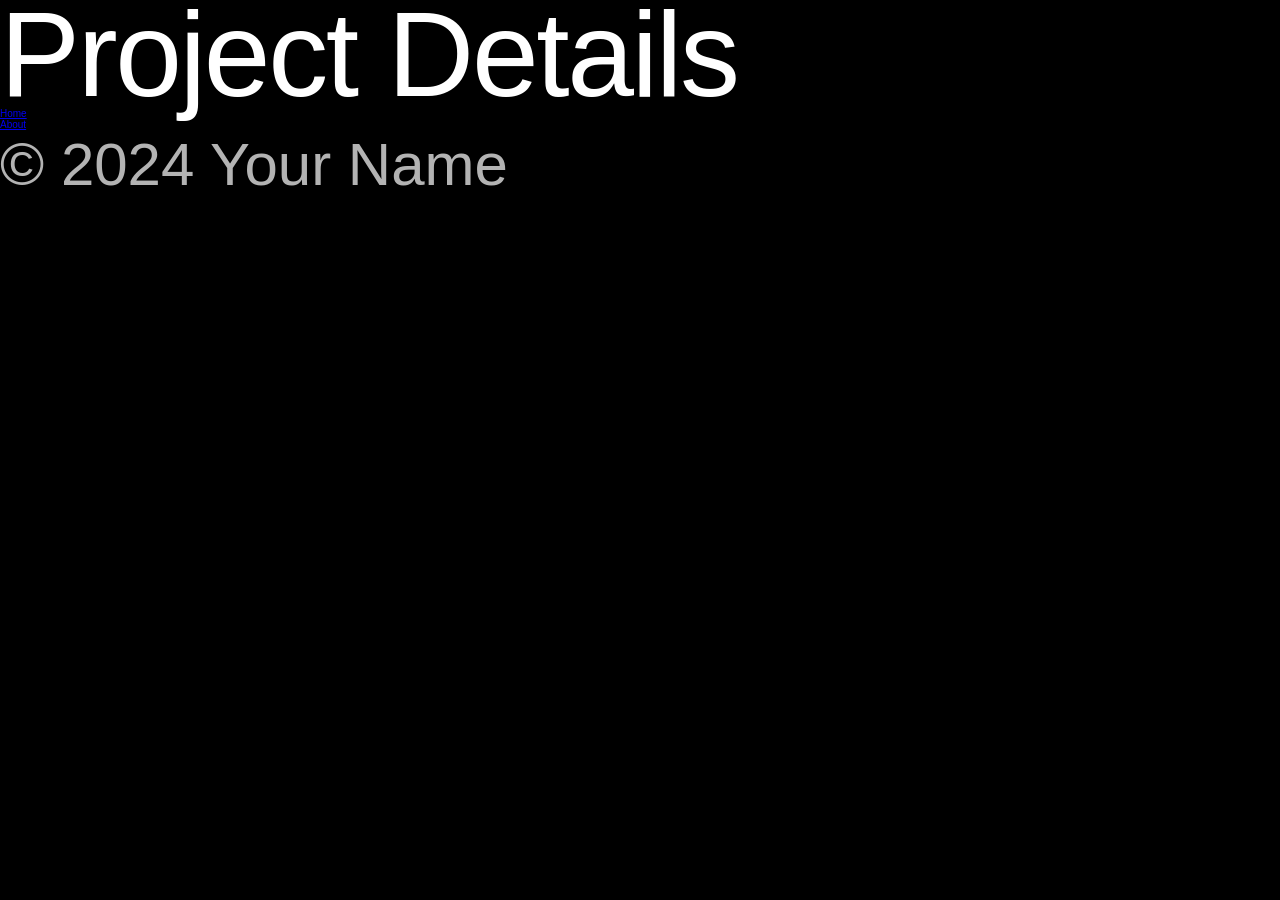
<file: project.html>
<!DOCTYPE html>
<html lang="en">
<head>
  <meta charset="UTF-8">
  <meta name="viewport" content="width=device-width, initial-scale=1.0">
  <title>Project Details</title>
  <link rel="stylesheet" href="styles.css">
</head>
<body>
  <header>
    <h1>Project Details</h1>
  </header>
  <nav>
    <ul>
      <li><a href="/">Home</a></li>
      <li><a href="/about">About</a></li>
      <!-- Add links to projects here -->
    </ul>
  </nav>
  <main>
    <!-- Display project details here -->
  </main>
  <footer>
    <p>&copy; 2024 Your Name</p>
  </footer>
</body>
</html>
</file>
<file: styles.css>
/* ===== Reset ===== */
* {
    margin: 0;
    padding: 0;
    box-sizing: border-box;
  }
  
  html {
    font-size: 62.5%; /* 1rem = 10px */
  }
  
  body {
    font-family: 'Inter', -apple-system, BlinkMacSystemFont, sans-serif;
    background: #000;
    color: #fff;
    overflow-x: hidden;
  }
  
  /* ===== Typography ===== */
  h1 {
    font-size: clamp(4rem, 12vw, 12rem);
    font-weight: 400;
    line-height: 0.9;
    letter-spacing: -0.02em;
  }
  
  p {
    font-size: clamp(2rem, 6vw, 6rem);
    font-weight: 300;
    opacity: 0.7;
  }
  
  /* ===== Navigation ===== */
  .nav {
    position: fixed;
    width: 100%;
    padding: 2.4rem;
    display: flex;
    justify-content: space-between;
    z-index: 100;
  }
  
/* Navigation Logo */
.nav__logo {
    display: flex;
    align-items: center;
    height: 100%; /* Takes full height of nav */
  }
  
  .nav__logo-image {
    height: 2.4rem; 
    width: auto; /* Maintains aspect ratio */
    transition: opacity 0.3s ease;
  }
  
  .nav__logo-image:hover {
    opacity: 0.8;
  }
  
  /* Mobile adjustments */
  @media (max-width: 768px) {
    .nav__logo-image {
      height: 2rem; /* Slightly smaller on mobile */
    }
  }
  
/* Navigation Menu */
.nav__menu {
    display: flex;
    gap: 2.4rem;
  }
  
  .nav__item {
    color: inherit; /* Inherits the white color from body */
    text-decoration: none; /* Removes underline */
    position: relative;
    cursor: pointer;
    font-size: 1.6rem; /* Adjust as needed */
    transition: opacity 0.3s ease;
  }
  
  .nav__item::after {
    content: '';
    position: absolute;
    bottom: -2px;
    left: 0;
    width: 0;
    height: 1px;
    background: currentColor;
    transition: width 0.3s ease;
  }
  
  .nav__item:hover {
    opacity: 0.8;
  }
  
  .nav__item:hover::after {
    width: 100%;
  }
  
  /* ===== Hero Section ===== */
  .hero {
    height: 100vh;
    display: flex;
    align-items: center;
    padding: 0 2.4rem;
  }
  
  .hero__title .line {
    display: block;
    overflow: hidden;
  }
  
/* ===== Scroller ===== */
.scroller {
  height: auto; /* Changed from 400vh */
  padding: 20vh 0; /* Add some vertical spacing */
}

.scroller__item {
  height: 100vh;
  display: flex;
  align-items: center;
  justify-content: center;
  position: relative;
}
  .scroller__item p {
    /* Add some styling to make the text more prominent */
    font-size: clamp(2.5rem, 8vw, 8rem);
    font-weight: 300;
    line-height: 1;
  }

@media (max-width: 768px) {
  .scroller__item {
    height: 80vh;
  }
}

  /* Cursor Trailer */
.cursor-trailer {
    position: fixed;
    width: 20px;
    height: 20px;
    border-radius: 50%;
    background: #fff;
    pointer-events: none;
    mix-blend-mode: difference;
    z-index: 9999;
    transform: translate(-50%, -50%);
  }

  /* Micro-interactions */
.nav__item {
    transition: opacity 0.3s ease;
  }
  
  .nav__item:hover {
    opacity: 0.6;
  }
  
  /* Performance Optimizations */
  html {
    scroll-behavior: smooth;
  }
  
  body {
    overscroll-behavior-y: none;
  }
  
  /* Mobile Adjustments */
  @media (max-width: 768px) {
    .nav {
      padding: 1.6rem;
    }
    
    .nav__menu {
      gap: 1.6rem;
    }
    
    h1 {
      letter-spacing: -0.01em;
    }
  }

/* ===== Horizontal Projects Grid ===== */
.projects {
    padding: 8vw 0;
    width: 100vw;
    overflow-x: auto;
    -webkit-overflow-scrolling: touch; /* Smooth scrolling on iOS */
    scroll-snap-type: x mandatory;
  }
  
  .projects__grid {
    display: flex;
    gap: 2vw;
    padding: 0 8vw;
    width: max-content;
    height: 100%;
  }
  
  .project {
    flex: 0 0 calc(33.333vw - 2vw); /* 33% of viewport width minus gap */
    scroll-snap-align: start;
    position: relative;
    height: 70vh; /* Fixed height for projects */
    min-width: 0; /* Prevent flex item overflow */
    color: white; /* Set base color for all text in project */
    text-decoration: none; /* Remove underline if present */
  }
  
  .project__image {
    width: 100%;
    height: 100%;
    overflow: hidden;
  }
  
  .project__image img {
    width: 100%;
    height: 100%;
    object-fit: cover;
    transition: transform 1.2s cubic-bezier(0.16, 1, 0.3, 1);
  }
  
  .project__info {
    position: absolute;
    bottom: 0;
    left: 0;
    right: 0;
    padding: 2rem;
    background: linear-gradient(to top, rgba(255, 255, 255, 0), transparent);
    opacity: 0;
    transform: translateY(10px);
    transition: all 0.6s cubic-bezier(0.16, 1, 0.3, 1);
  }
  
  .project:hover .project__image img {
    transform: scale(1.05);
  }
  
  .project:hover .project__info {
    opacity: 1;
    transform: translateY(0);
  }
  
  .project__info h3,
  .project__info p {
      color: white; /* Explicitly set text color to white */
  }

  /* Optional: Add transition for smooth effect */
  .project__info h3,
  .project__info p {
      transition: color 0.3s ease;
  }

  /* Force white color on hover (in case any parent styles try to override) */
  .project:hover .project__info h3,
  .project:hover .project__info p {
      color: white !important;
      opacity: 1; 
  }



  /* Mobile Adaptation */
  @media (max-width: 768px) {
    .project {
      flex: 0 0 calc(80vw - 3vw); /* 50% of viewport width minus gap */
    }
    
    .projects__grid {
      gap: 3vw;
    }
  }

  /* Horizontal Arrows Effects */
  .projects-nav {
    position: fixed;
    bottom: 2rem;
    right: 2rem;
    display: flex;
    gap: 1rem;
    z-index: 100;
  }
  
  .projects-nav button {
    background: rgba(255,255,255,0.2);
    border: none;
    color: white;
    width: 3rem;
    height: 3rem;
    border-radius: 50%;
    cursor: pointer;
    transition: background 0.3s ease;
  }
  
  .projects-nav button:hover {
    background: rgba(255,255,255,0.4);
  }

  .projects::-webkit-scrollbar {
    height: 5px;
  }
  
  .projects::-webkit-scrollbar-track {
    background: rgba(255,255,255,0.1);
  }
  
  .projects::-webkit-scrollbar-thumb {
    background: rgba(255,255,255,0.3);
    border-radius: 5px;
  }

.case-image-caption {
  font-size: 1.4rem;
  font-weight: 300;
  opacity: 0.6;
  margin-top: -1.5rem;
  margin-bottom: 4rem;
  color: #fff;
  text-align: left;
  max-width: 800px;
}


/* Loading */

  .loader {
    position: fixed;
    top: 0;
    left: 0;
    width: 100%;
    height: 100%;
    background: #000;
    z-index: 9999;
    display: flex;
    align-items: center;
    justify-content: center;
  }
  
  .loader__inner {
    width: 100px;
    height: 1px;
    background: rgba(255,255,255,0.2);
    position: relative;
  }
  
  .loader__inner::after {
    content: '';
    position: absolute;
    left: 0;
    top: 0;
    height: 100%;
    width: 0;
    background: white;
    animation: load 1.5s cubic-bezier(0.16, 1, 0.3, 1) forwards;
  }
  
  @keyframes load {
    0% { width: 0; }
    100% { width: 100%; }
  }

  /* Project grid micro-interactions */
.project__info h3 {
    font-weight: 400;
    font-size: 1.2rem;
    letter-spacing: 0.1em;
    margin-bottom: 0.4rem;
  }
  
  .project__info p {
    font-weight: 300;
    font-size: 1rem;
    opacity: 0.6;
  }
  
  /* Grid layout variations */
  .project:nth-child(3n+1) {
    grid-column: span 5;
  }
  
  .project:nth-child(3n+2) {
    grid-column: span 4;
  }
  
  .project:nth-child(3n+3) {
    grid-column: span 3;
  }

/* ===== Case Study Styles ===== */
.case-header {
    padding: 12vw 8vw 6vw;
    min-height: 60vh;
    display: flex;
    align-items: flex-end;
  }
  
  .case-header__title {
    margin-bottom: 6vw;
  }
  
  .case-header__title .line {
    display: block;
    padding-bottom: 0.2em; /* Adds safe space for descenders */
  }
  
  .case-header__meta {
    display: flex;
    gap: 6vw;
    margin-top: 4vw;
  }

  .case-header__content {
    display: flex;
    flex-direction: column;
    justify-content: flex-end;
    height: 100%;
  }
  
  
  .case-meta__item h4 {
    font-size: 1.2rem;
    font-weight: 400;
    letter-spacing: 0.1em;
    margin-bottom: 0.8rem;
    opacity: 0.6;
  }
  
  .case-meta__item p {
    font-size: 1.6rem;
    font-weight: 400;
    line-height: 1.4;
  }
  
  .case-hero {
    width: 100%;
    height: 100vh;
    overflow: hidden;
  }
  
  .case-hero__image {
    width: 100%;
    height: 100%;
    object-fit: cover;
  }
  
  .case-content {
    padding: 0 8vw;
    margin: 12vw 0;
  }
  
  .case-section {
    margin-bottom: 12vw;
  }
  
  .case-section__header {
    margin-bottom: 4vw;
  }
  
  .case-section__title {
    font-size: clamp(2.4rem, 6vw, 4.8rem);
    font-weight: 400;
    letter-spacing: -0.02em;
    line-height: 1;
  }
  

  .case-section__title--highlight {
    display: inline-block;
    position: relative;
  }
  
  .case-section__title--highlight::after {
    content: '';
    position: absolute;
    left: 0;
    bottom: -0.3rem;
    width: 100%;
    height: 2px;
    background-color: #00bfff; /* Bright sky blue */
    opacity: 1;
    transition: opacity 0.3s ease, background-color 0.3s ease;
  }


  .case-section__subtitle--highlight {
    display: inline-block;
    position: relative;
  }
  
  .case-section__subtitle--highlight::after {
    content: '';
    position: absolute;
    left: 0;
    bottom: -0.3rem;
    width: 100%;
    height: 2px;
    background-color: #ffc400; 
    opacity: 1;
    transition: opacity 0.3s ease, background-color 0.3s ease;
  }
  
  .case-section__subtitle--highlight:hover::after {
    opacity: 0.3; /* Fades on hover */
    background-color: #888; /* Optional: neutral gray on hover */
  }
  
  
  
  .case-section__title--highlight:hover::after {
    opacity: 0.3; /* Fades on hover */
    background-color: #888; /* Optional: neutral gray on hover */
  }
  
  
  .case-text {
    font-size: clamp(1.6rem, 3vw, 2rem);
    line-height: 1.6;
    margin-bottom: 2rem;
    max-width: 800px;
  }

  .case-text--list {
    font-size: clamp(1.6rem, 3vw, 2rem);
    line-height: 1.6;
    margin-bottom: 2rem;
    max-width: 800px;
    padding-left: 2rem;
    list-style-type: disc;
  }
  
  .case-text--list li {
    margin-bottom: 1rem;
    opacity: 0.7;
  }
  
  
  .case-section--two-column {
    display: grid;
    grid-template-columns: repeat(2, 1fr);
    gap: 4vw;
  }
  
  .case-column__title {
    font-size: clamp(1.8rem, 3vw, 2.4rem);
    font-weight: 400;
    margin-bottom: 1.6rem;
  }
  
  .case-image {
    width: 100%;
    margin: 8vw 0;
  }
  
  .case-image img {
    width: 100%;
    height: auto;
  }
  
  .case-process {
    display: grid;
    grid-template-columns: repeat(4, 1fr);
    gap: 2vw;
    margin: 6vw 0;
  }
  
  .case-process__item {
    border-top: 1px solid rgba(255,255,255,0.1);
    padding-top: 2vw;
  }
  
  .case-process__step {
    font-size: 1.2rem;
    font-weight: 400;
    letter-spacing: 0.1em;
    opacity: 0.6;
    margin-bottom: 1.6rem;
  }
  
  .case-process__title {
    font-size: clamp(1.6rem, 2.5vw, 2rem);
    font-weight: 400;
    margin-bottom: 1rem;
  }
  
  .case-process__desc {
    font-size: 1.5rem;
    line-height: 1.6;
    opacity: 0.7;
  }
  
  .case-section--dark {
    background: #111;
    padding: 8vw;
    margin-left: -8vw;
    margin-right: -8vw;
  }
  
  .case-stats {
    display: flex;
    gap: 8vw;
    margin: 6vw 0;
  }
  
  .case-stat__value {
    font-size: clamp(3.2rem, 8vw, 6.4rem);
    font-weight: 400;
    letter-spacing: -0.02em;
    line-height: 0.9;
    margin-bottom: 0.8rem;
  }
  
  .case-stat__label {
    font-size: 1.5rem;
    opacity: 0.6;
  }
  
  .case-gallery {
    margin: 12vw 0;
  }
  
  .case-gallery__item {
    margin-bottom: 2vw;
  }
  
  .case-gallery__item img {
    width: 100%;
    height: auto;
  }
  
  .case-cta {
    padding: 12vw 8vw;
    text-align: center;
    border-top: 1px solid rgba(255,255,255,0.1);
    border-bottom: 1px solid rgba(255,255,255,0.1);
  }
  
  .case-cta__title {
    font-size: 1.2rem;
    font-weight: 400;
    letter-spacing: 0.1em;
    opacity: 0.6;
    margin-bottom: 1.6rem;
  }
  
  .case-cta__project {
    font-size: clamp(3.2rem, 8vw, 6.4rem);
    font-weight: 400;
    letter-spacing: -0.02em;
    line-height: 0.9;
    margin-bottom: 2.4rem;
  }
  
  .case-cta__link {
    font-size: 1.6rem;
    text-decoration: none;
    color: white;
    position: relative;
    display: inline-block;
  }
  
  .case-cta__link::after {
    content: '';
    position: absolute;
    bottom: -2px;
    left: 0;
    width: 100%;
    height: 1px;
    background: currentColor;
    transform-origin: right;
    transform: scaleX(0);
    transition: transform 0.6s cubic-bezier(0.16, 1, 0.3, 1);
  }
  
  .case-cta__link:hover::after {
    transform-origin: left;
    transform: scaleX(1);
  }
  
  .case-listing {
    margin-top: 2rem;
    padding-left: 2rem;
    font-size: 1.6rem;
    line-height: 1.8;
    max-width: 800px;
  }
  
  .case-listing__group {
    margin-bottom: 3rem;
  }
  
  .case-listing__group h4 {
    font-size: 2.0rem;
    font-weight: 400;
    margin-bottom: 1.2rem;
    opacity: 0.9;
  }
  
  .case-listing__group ul {
    list-style-type: disc;
    padding-left: 2rem;
  }
  
  .case-listing__group li {
    margin-bottom: 0.8rem;
    opacity: 0.7;
  }
  

  /* Footer */
  .footer {
    padding: 8vw;
    border-top: 1px solid rgba(255,255,255,0.1);
  }
  
  .footer__content {
    display: flex;
    justify-content: space-between;
  }
  
  .footer h3 {
    font-size: 1.6rem;
    font-weight: 400;
    margin-bottom: 0.8rem;
  }
  
  .footer p {
    font-size: 1.2rem;
    opacity: 0.6;
  }
  
  .footer__links {
    display: flex;
    gap: 2.4rem;
    margin-bottom: 2.4rem;
  }
  
  .footer__link {
    font-size: 1.2rem;
    text-decoration: none;
    color: white;
    position: relative;
  }
  
  .footer__link::after {
    content: '';
    position: absolute;
    bottom: -2px;
    left: 0;
    width: 0;
    height: 1px;
    background: currentColor;
    transition: width 0.3s ease;
  }
  
  .footer__link:hover::after {
    width: 100%;
  }
  
  @media (max-width: 768px) {
    .case-header {
      min-height: 100vh; /* Previously 60vh or 70vh */
      padding-top: 20vh;  /* Push title away from top */
      padding-bottom: 8vh; /* Give it breathing room below */
    }
  
    .case-header__title {
      font-size: 3.2rem;
      line-height: 1.2;
    }
  }
  

    
    .case-section--two-column {
      grid-template-columns: 1fr;
      gap: 6vw;
    }
    
    .case-process {
      grid-template-columns: 1fr;
      gap: 6vw;
    }
    
    .case-stats {
      flex-direction: column;
      gap: 6vw;
    }
    
    .footer__content {
      flex-direction: column;
      gap: 6vw;
    }
    
    .footer__links {
      flex-direction: column;
      gap: 1.6rem;
    }


  /* ===== About Page Styles ===== */
.about-hero {
    padding: 12vw 8vw 6vw;
    min-height: 80vh;
  }
  
  .about-hero__content {
    display: flex;
    flex-direction: column;
  }
  
  .about-hero__title {
    margin-bottom: 8vw;
  }
  
  .about-hero__title .line {
    display: block;
    overflow: hidden;
  }
  
  .about-hero__image {
    width: 100%;
    height: 60vh;
    overflow: hidden;
    margin-top: auto;
  }
  
  .about-hero__image img {
    width: 100%;
    height: 100%;
    object-fit: cover;
  }
  
  .about-intro {
    padding: 0 8vw;
    margin: 12vw 0;
  }
  
  .about-intro__title {
    font-size: clamp(2.4rem, 6vw, 4.8rem);
    font-weight: 400;
    letter-spacing: -0.02em;
    line-height: 1.1;
    margin-bottom: 4vw;
    max-width: 800px;
  }
  
  .about-intro__text {
    max-width: 600px;
  }
  
  .about-intro__text p {
    font-size: clamp(1.6rem, 3vw, 2rem);
    line-height: 1.6;
  }
  
  .about-details {
    padding: 0 8vw;
    margin: 12vw 0;
  }
  
  .about-section__title {
    font-size: clamp(1.8rem, 3vw, 2.4rem);
    font-weight: 400;
    letter-spacing: 0.1em;
    margin-bottom: 4vw;
    opacity: 0.6;
  }
  
  .about-section__title--large {
    font-size: clamp(2.4rem, 6vw, 4.8rem);
    font-weight: 400;
    letter-spacing: -0.02em;
    line-height: 1.1;
    margin-bottom: 8vw;
  }
  
  .about-bio__content {
    display: grid;
    grid-template-columns: repeat(4, 1fr);
    gap: 4vw;
    margin-bottom: 12vw;
  }
  
  .about-bio__item h4 {
    font-size: clamp(1.8rem, 3vw, 2.4rem);
    font-weight: 400;
    margin-bottom: 1rem;
  }
  
  .about-bio__item p {
    font-size: 1.2rem;
    line-height: 1.6;
    opacity: 0.7;
  }
  
  .about-skills__grid {
    display: grid;
    grid-template-columns: repeat(2, 1fr);
    gap: 4vw;
    margin-bottom: 12vw;
  }
  
  .about-skill h4 {
    font-size: clamp(1.6rem, 2.5vw, 2rem);
    font-weight: 400;
    margin-bottom: 0.8rem;
  }
  
  .about-skill p {
    font-size: 1.2rem;
    line-height: 1.6;
    opacity: 0.7;
  }
  
  .about-tools__list {
    display: flex;
    flex-wrap: wrap;
    gap: 1.6rem;
    margin-top: 2vw;
  }
  
  .about-tools__list span {
    font-size: 1.2rem;
    padding: 0.8rem 1.6rem;
    border: 1px solid rgba(255,255,255,0.1);
    border-radius: 100px;
  }
  
  .about-experience {
    padding: 12vw 12vw; /* Increased side padding */
    background: #2b2b2b;
    margin-left: -4vw;   /* Reduced negative margin */
    margin-right: -4vw;
  }
  
  
  .experience-timeline {
    display: flex;
    flex-direction: column;
    gap: 8vw;
  }
  
  .experience-item {
    border-top: 1px solid rgba(255,255,255,0.1);
    padding-top: 4vw;
  }
  
  .experience-item__header {
    display: flex;
    justify-content: space-between;
    margin-bottom: 1.6rem;
  }
  
  .experience-item__company {
    font-size: clamp(1.6rem, 2.5vw, 2rem);
    font-weight: 400;
  }
  
  .experience-item__duration {
    font-size: 1.2rem;
    opacity: 0.6;
  }
  
  .experience-item__title {
    font-size: 1.2rem;
    opacity: 0.6;
    margin-bottom: 1.6rem;
  }
  
  .experience-item__description {
    font-size: 1.2rem;
    line-height: 1.6;
    opacity: 0.7;
    max-width: 600px;
  }
  
  .about-cta {
    padding: 12vw 8vw;
    text-align: center;
  }
  
  .about-cta__title {
    font-size: clamp(2.4rem, 6vw, 4.8rem);
    font-weight: 400;
    letter-spacing: -0.02em;
    line-height: 1.1;
    margin-bottom: 2.4rem;
  }
  
  .about-cta__text {
    font-size: clamp(1.6rem, 3vw, 2rem);
    line-height: 1.6;
    margin-bottom: 4vw;
    opacity: 0.7;
  }
  
  .about-cta__button {
    display: inline-flex;
    align-items: center;
    gap: 1rem;
    font-size: 1.6rem;
    text-decoration: none;
    color: white;
    padding: 1.2rem 2.4rem;
    border: 1px solid white;
    border-radius: 100px;
    transition: all 0.4s cubic-bezier(0.16, 1, 0.3, 1);
  }
  
  .about-cta__button:hover {
    background: white;
    color: black;
  }
  
  .about-cta__button svg {
    transition: transform 0.4s cubic-bezier(0.16, 1, 0.3, 1);
  }
  
  .about-cta__button:hover svg {
    transform: translateX(4px);
  }
  
  /* Mobile Adjustments */
  @media (max-width: 768px) {
    .about-bio__content {
      grid-template-columns: 1fr;
      gap: 6vw;
    }
    
    .about-skills__grid {
      grid-template-columns: 1fr;
      gap: 6vw;
    }
    
    .about-hero__image {
      height: 40vh;
    }
    
    .experience-item__header {
      flex-direction: column;
      gap: 0.8rem;
    }
  }

  /* ===== CV Page Styles ===== */
.cv-container {
    padding: 12vw 8vw;
    min-height: 80vh;
    display: flex;
    flex-direction: column;
    justify-content: center;
  }
  
  .cv-title .line {
    display: block;
    overflow: hidden;
  }
  
  .cv-download {
    margin-top: 6vw;
  }
  
  .cv-button {
    display: inline-block;
    margin-top: 2rem;
    padding: 1.6rem 3.2rem; /* Bigger padding = larger button */
    font-size: 1.6rem;       /* Slightly larger text */
    border: 1px solid white;
    border-radius: 100px;    /* Fully rounded corners */
    color: white;
    text-decoration: none;
    transition: all 0.3s ease;
  }
  
  .cv-button:hover {
    background: white;
    color: black;
  }
  
  
  /* ===== Contact Page Styles ===== */
  .contact-container {
    padding: 12vw 8vw;
    min-height: 80vh;
    display: flex;
    flex-direction: column;
    justify-content: center;
  }
  
  .contact-title .line {
    display: block;
    overflow: hidden;
  }
  
  .contact-links {
    display: flex;
    gap: 3rem;
    margin-top: 6vw;
    flex-wrap: wrap;
  }
  
  .contact-link {
    display: flex;
    align-items: center;
    gap: 1rem;
    color: white;
    text-decoration: none;
    font-size: 1.6rem;
    transition: opacity 0.3s ease;
  }
  
  .contact-link:hover {
    opacity: 0.7;
  }
  
  .contact-link i {
    font-size: 2rem;
  }
  
  /* Mobile Adjustments */
  @media (max-width: 768px) {
    .contact-links {
      flex-direction: column;
      gap: 2rem;
    }
  }

.nav__logo-typewriter {
  font-family: 'Inter', sans-serif;
  font-weight: 400;
  font-size: 2.4rem;
  white-space: nowrap;
  overflow: hidden;
  display: inline-block;
  width: 0;
  opacity: 1;
  color: #ffffff; 
  text-decoration: none;
}

.nav__logo,
.nav__logo:visited,
.nav__logo:hover,
.nav__logo:active {
  text-decoration: none !important;
  color: inherit !important;
}

.fullscreen {
  width: 100vw;
  height: 100vh;
  padding: 0;
  margin: 0;
  position: relative;
  overflow: hidden;
}

.image-grid-horizontal {
  width: 100vw;
  height: 100vh;
  overflow-x: auto;
  overflow-y: hidden;
  white-space: nowrap;
  scroll-snap-type: x mandatory;
  display: flex;
  align-items: center;
  justify-content: flex-start;
  -webkit-overflow-scrolling: touch;
  background-color: black;
}

.image-track {
  display: flex;
  gap: 6rem;
  padding: 0 6rem;
  align-items: center;
}

.image-track img {
  width: 120px;
  height: auto;
  flex-shrink: 0;
  scroll-snap-align: center;
  object-fit: contain;
  border-radius: 6px;
  transition: transform 0.3s ease;
}

.image-track img:hover {
  transform: scale(1.1);
}


.image-modal {
  display: none;
  position: fixed;
  z-index: 1000;
  inset: 0;
  background-color: rgba(0, 0, 0, 0.9);
  justify-content: center;
  align-items: center;
}

.image-modal img {
  max-width: 90%;
  max-height: 90%;
  border-radius: 12px;
  box-shadow: 0 0 40px rgba(255, 255, 255, 0.2);
  transition: transform 0.3s ease;
}

.image-modal.show {
  display: flex;
  animation: fadeIn 0.3s ease-in-out;
}

@keyframes fadeIn {
  from { opacity: 0; }
  to { opacity: 1; }
}

.image-modal::after {
  content: "✕";
  position: absolute;
  top: 20px;
  right: 30px;
  color: white;
  font-size: 2rem;
  cursor: pointer;
}
</file>
